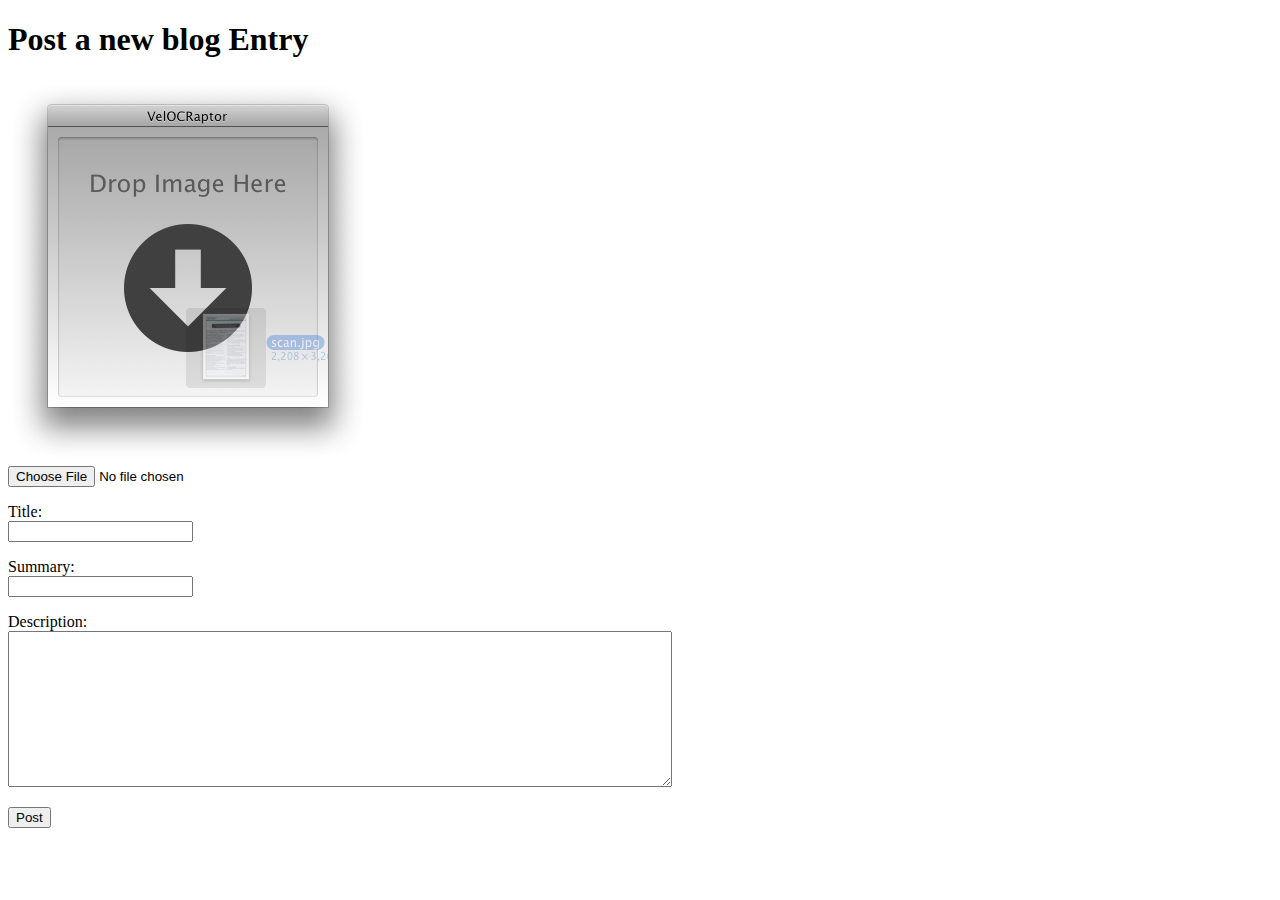
<file: www/index.html>
﻿<!DOCTYPE html>
<html xmlns="http://www.w3.org/1999/xhtml">
<head>
    <title>Post a new blog Entry</title>
</head>
<body>
    <h1>Post a new blog Entry</h1>
    <form id="uploadForm" method="post" action="upload.cshtml" enctype="multipart/form-data">
        <div id="dropTarget">
            <img id="placeholder" src="images/drop-target.png" />
        </div>
        <div>
            <input type="file" name="fileToUpload" />
        </div>
        <p>
            <label for="title">Title:</label><br />
            <input id="title" type="text" name="title" />
        </p>
        <p>
            <label for="summary">Summary:</label><br />
            <input type="text" name="summary" />
        </p>
        <p>
            <label for="description">Description:</label><br />
            <textarea name="description" rows="10" cols="80"></textarea>
        </p>
        <div id="results" style="color:red"></div>
        <button type="submit">Post</button>
    </form>
    <script src="js/jquery-1.11.0.min.js"></script>
    <script src="js/js-toolbox.js"></script>
    <script src="js/upload.js"></script>
</body>
</html>
</file>
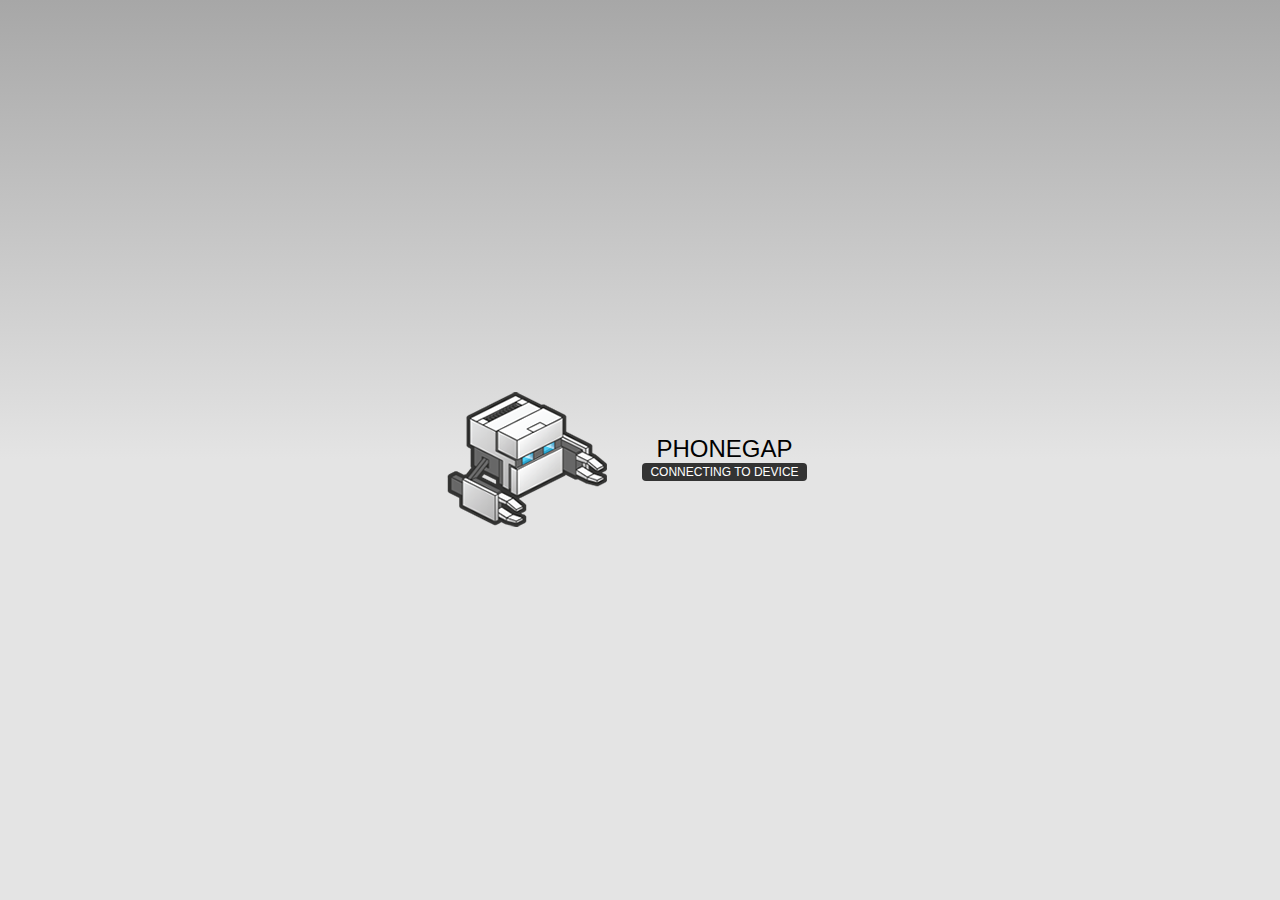
<file: dynamicpages/www/phonegapIndex.html>
<!DOCTYPE html>
<!--
    Licensed to the Apache Software Foundation (ASF) under one
    or more contributor license agreements.  See the NOTICE file
    distributed with this work for additional information
    regarding copyright ownership.  The ASF licenses this file
    to you under the Apache License, Version 2.0 (the
    "License"); you may not use this file except in compliance
    with the License.  You may obtain a copy of the License at

    http://www.apache.org/licenses/LICENSE-2.0

    Unless required by applicable law or agreed to in writing,
    software distributed under the License is distributed on an
    "AS IS" BASIS, WITHOUT WARRANTIES OR CONDITIONS OF ANY
     KIND, either express or implied.  See the License for the
    specific language governing permissions and limitations
    under the License.
-->
<html>
    <head>
        <meta charset="utf-8" />
        <meta name="format-detection" content="telephone=no" />
        <meta name="viewport" content="user-scalable=no, initial-scale=1, maximum-scale=1, minimum-scale=1, width=device-width, height=device-height, target-densitydpi=device-dpi" />
        <link rel="stylesheet" type="text/css" href="css/index.css" />
        <title>Hello World</title>
    </head>
    <body>
        <div class="app">
            <h1>PhoneGap</h1>
            <div id="deviceready" class="blink">
                <p class="event listening">Connecting to Device</p>
                <p class="event received">Device is Ready</p>
            </div>
        </div>
        <script type="text/javascript" src="phonegap.js"></script>
        <script type="text/javascript" src="js/index.js"></script>
        <script type="text/javascript">
            app.initialize();
        </script>
    </body>
</html>
</file>
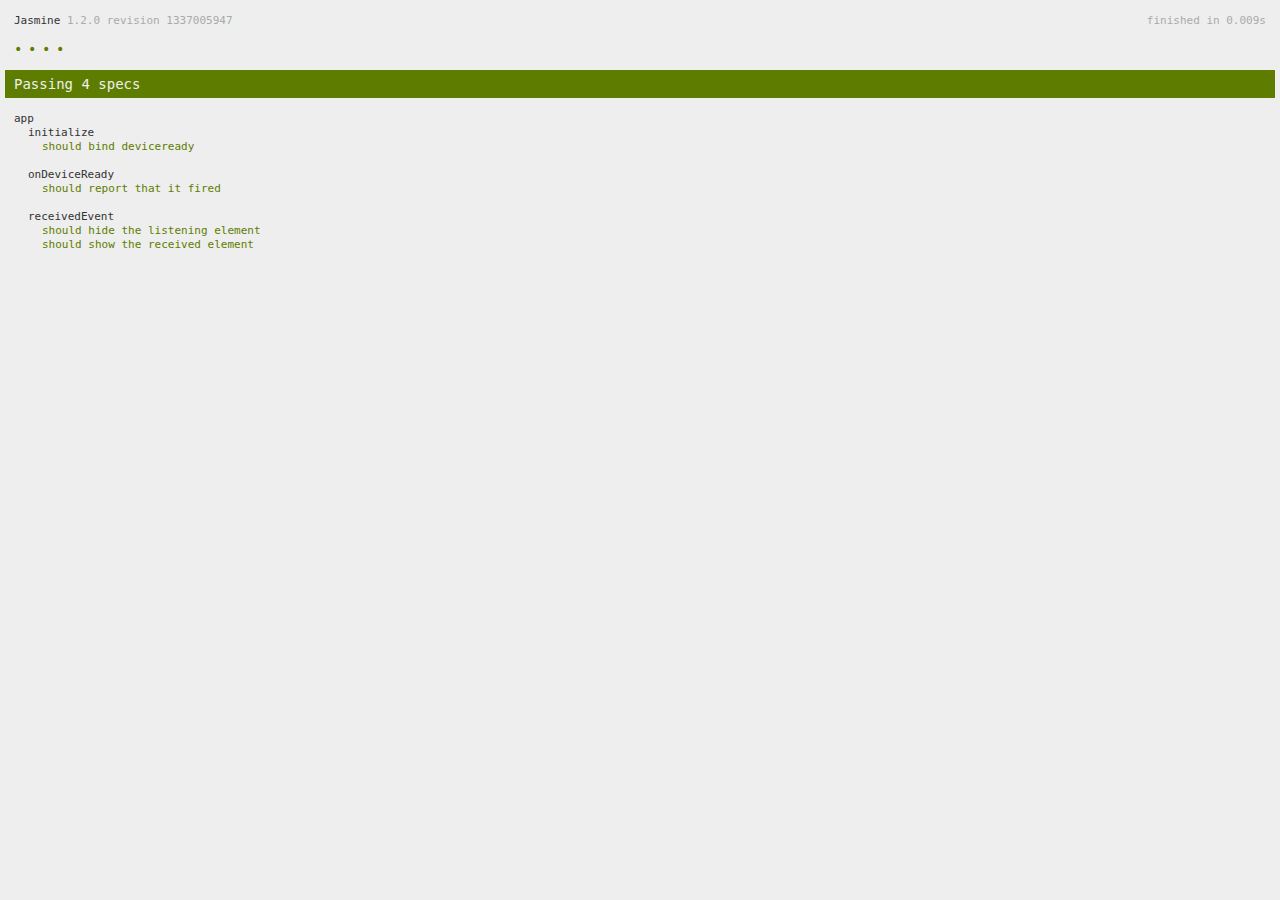
<file: dynamicpages/www/spec.html>
<!DOCTYPE html>
<!--
    Licensed to the Apache Software Foundation (ASF) under one
    or more contributor license agreements.  See the NOTICE file
    distributed with this work for additional information
    regarding copyright ownership.  The ASF licenses this file
    to you under the Apache License, Version 2.0 (the
    "License"); you may not use this file except in compliance
    with the License.  You may obtain a copy of the License at

    http://www.apache.org/licenses/LICENSE-2.0

    Unless required by applicable law or agreed to in writing,
    software distributed under the License is distributed on an
    "AS IS" BASIS, WITHOUT WARRANTIES OR CONDITIONS OF ANY
     KIND, either express or implied.  See the License for the
    specific language governing permissions and limitations
    under the License.
-->
<html>
    <head>
        <title>Jasmine Spec Runner</title>

        <!-- jasmine source -->
        <link rel="shortcut icon" type="image/png" href="spec/lib/jasmine-1.2.0/jasmine_favicon.png">
        <link rel="stylesheet" type="text/css" href="spec/lib/jasmine-1.2.0/jasmine.css">
        <script type="text/javascript" src="spec/lib/jasmine-1.2.0/jasmine.js"></script>
        <script type="text/javascript" src="spec/lib/jasmine-1.2.0/jasmine-html.js"></script>

        <!-- include source files here... -->
        <script type="text/javascript" src="js/index.js"></script>

        <!-- include spec files here... -->
        <script type="text/javascript" src="spec/helper.js"></script>
        <script type="text/javascript" src="spec/index.js"></script>

        <script type="text/javascript">
            (function() {
                var jasmineEnv = jasmine.getEnv();
                jasmineEnv.updateInterval = 1000;

                var htmlReporter = new jasmine.HtmlReporter();

                jasmineEnv.addReporter(htmlReporter);

                jasmineEnv.specFilter = function(spec) {
                    return htmlReporter.specFilter(spec);
                };

                var currentWindowOnload = window.onload;

                window.onload = function() {
                    if (currentWindowOnload) {
                        currentWindowOnload();
                    }
                    execJasmine();
                };

                function execJasmine() {
                    jasmineEnv.execute();
                }
            })();
        </script>
    </head>
    <body>
        <div id="stage" style="display:none;"></div>
    </body>
</html>
</file>
<file: dynamicpages/www/spec/lib/jasmine-1.2.0/jasmine.css>
body { background-color: #eeeeee; padding: 0; margin: 5px; overflow-y: scroll; }

#HTMLReporter { font-size: 11px; font-family: Monaco, "Lucida Console", monospace; line-height: 14px; color: #333333; }
#HTMLReporter a { text-decoration: none; }
#HTMLReporter a:hover { text-decoration: underline; }
#HTMLReporter p, #HTMLReporter h1, #HTMLReporter h2, #HTMLReporter h3, #HTMLReporter h4, #HTMLReporter h5, #HTMLReporter h6 { margin: 0; line-height: 14px; }
#HTMLReporter .banner, #HTMLReporter .symbolSummary, #HTMLReporter .summary, #HTMLReporter .resultMessage, #HTMLReporter .specDetail .description, #HTMLReporter .alert .bar, #HTMLReporter .stackTrace { padding-left: 9px; padding-right: 9px; }
#HTMLReporter #jasmine_content { position: fixed; right: 100%; }
#HTMLReporter .version { color: #aaaaaa; }
#HTMLReporter .banner { margin-top: 14px; }
#HTMLReporter .duration { color: #aaaaaa; float: right; }
#HTMLReporter .symbolSummary { overflow: hidden; *zoom: 1; margin: 14px 0; }
#HTMLReporter .symbolSummary li { display: block; float: left; height: 7px; width: 14px; margin-bottom: 7px; font-size: 16px; }
#HTMLReporter .symbolSummary li.passed { font-size: 14px; }
#HTMLReporter .symbolSummary li.passed:before { color: #5e7d00; content: "\02022"; }
#HTMLReporter .symbolSummary li.failed { line-height: 9px; }
#HTMLReporter .symbolSummary li.failed:before { color: #b03911; content: "x"; font-weight: bold; margin-left: -1px; }
#HTMLReporter .symbolSummary li.skipped { font-size: 14px; }
#HTMLReporter .symbolSummary li.skipped:before { color: #bababa; content: "\02022"; }
#HTMLReporter .symbolSummary li.pending { line-height: 11px; }
#HTMLReporter .symbolSummary li.pending:before { color: #aaaaaa; content: "-"; }
#HTMLReporter .bar { line-height: 28px; font-size: 14px; display: block; color: #eee; }
#HTMLReporter .runningAlert { background-color: #666666; }
#HTMLReporter .skippedAlert { background-color: #aaaaaa; }
#HTMLReporter .skippedAlert:first-child { background-color: #333333; }
#HTMLReporter .skippedAlert:hover { text-decoration: none; color: white; text-decoration: underline; }
#HTMLReporter .passingAlert { background-color: #a6b779; }
#HTMLReporter .passingAlert:first-child { background-color: #5e7d00; }
#HTMLReporter .failingAlert { background-color: #cf867e; }
#HTMLReporter .failingAlert:first-child { background-color: #b03911; }
#HTMLReporter .results { margin-top: 14px; }
#HTMLReporter #details { display: none; }
#HTMLReporter .resultsMenu, #HTMLReporter .resultsMenu a { background-color: #fff; color: #333333; }
#HTMLReporter.showDetails .summaryMenuItem { font-weight: normal; text-decoration: inherit; }
#HTMLReporter.showDetails .summaryMenuItem:hover { text-decoration: underline; }
#HTMLReporter.showDetails .detailsMenuItem { font-weight: bold; text-decoration: underline; }
#HTMLReporter.showDetails .summary { display: none; }
#HTMLReporter.showDetails #details { display: block; }
#HTMLReporter .summaryMenuItem { font-weight: bold; text-decoration: underline; }
#HTMLReporter .summary { margin-top: 14px; }
#HTMLReporter .summary .suite .suite, #HTMLReporter .summary .specSummary { margin-left: 14px; }
#HTMLReporter .summary .specSummary.passed a { color: #5e7d00; }
#HTMLReporter .summary .specSummary.failed a { color: #b03911; }
#HTMLReporter .description + .suite { margin-top: 0; }
#HTMLReporter .suite { margin-top: 14px; }
#HTMLReporter .suite a { color: #333333; }
#HTMLReporter #details .specDetail { margin-bottom: 28px; }
#HTMLReporter #details .specDetail .description { display: block; color: white; background-color: #b03911; }
#HTMLReporter .resultMessage { padding-top: 14px; color: #333333; }
#HTMLReporter .resultMessage span.result { display: block; }
#HTMLReporter .stackTrace { margin: 5px 0 0 0; max-height: 224px; overflow: auto; line-height: 18px; color: #666666; border: 1px solid #ddd; background: white; white-space: pre; }

#TrivialReporter { padding: 8px 13px; position: absolute; top: 0; bottom: 0; left: 0; right: 0; overflow-y: scroll; background-color: white; font-family: "Helvetica Neue Light", "Lucida Grande", "Calibri", "Arial", sans-serif; /*.resultMessage {*/ /*white-space: pre;*/ /*}*/ }
#TrivialReporter a:visited, #TrivialReporter a { color: #303; }
#TrivialReporter a:hover, #TrivialReporter a:active { color: blue; }
#TrivialReporter .run_spec { float: right; padding-right: 5px; font-size: .8em; text-decoration: none; }
#TrivialReporter .banner { color: #303; background-color: #fef; padding: 5px; }
#TrivialReporter .logo { float: left; font-size: 1.1em; padding-left: 5px; }
#TrivialReporter .logo .version { font-size: .6em; padding-left: 1em; }
#TrivialReporter .runner.running { background-color: yellow; }
#TrivialReporter .options { text-align: right; font-size: .8em; }
#TrivialReporter .suite { border: 1px outset gray; margin: 5px 0; padding-left: 1em; }
#TrivialReporter .suite .suite { margin: 5px; }
#TrivialReporter .suite.passed { background-color: #dfd; }
#TrivialReporter .suite.failed { background-color: #fdd; }
#TrivialReporter .spec { margin: 5px; padding-left: 1em; clear: both; }
#TrivialReporter .spec.failed, #TrivialReporter .spec.passed, #TrivialReporter .spec.skipped { padding-bottom: 5px; border: 1px solid gray; }
#TrivialReporter .spec.failed { background-color: #fbb; border-color: red; }
#TrivialReporter .spec.passed { background-color: #bfb; border-color: green; }
#TrivialReporter .spec.skipped { background-color: #bbb; }
#TrivialReporter .messages { border-left: 1px dashed gray; padding-left: 1em; padding-right: 1em; }
#TrivialReporter .passed { background-color: #cfc; display: none; }
#TrivialReporter .failed { background-color: #fbb; }
#TrivialReporter .skipped { color: #777; background-color: #eee; display: none; }
#TrivialReporter .resultMessage span.result { display: block; line-height: 2em; color: black; }
#TrivialReporter .resultMessage .mismatch { color: black; }
#TrivialReporter .stackTrace { white-space: pre; font-size: .8em; margin-left: 10px; max-height: 5em; overflow: auto; border: 1px inset red; padding: 1em; background: #eef; }
#TrivialReporter .finished-at { padding-left: 1em; font-size: .6em; }
#TrivialReporter.show-passed .passed, #TrivialReporter.show-skipped .skipped { display: block; }
#TrivialReporter #jasmine_content { position: fixed; right: 100%; }
#TrivialReporter .runner { border: 1px solid gray; display: block; margin: 5px 0; padding: 2px 0 2px 10px; }
</file>
<file: dynamicpages/www/css/index.css>
/*
 * Licensed to the Apache Software Foundation (ASF) under one
 * or more contributor license agreements.  See the NOTICE file
 * distributed with this work for additional information
 * regarding copyright ownership.  The ASF licenses this file
 * to you under the Apache License, Version 2.0 (the
 * "License"); you may not use this file except in compliance
 * with the License.  You may obtain a copy of the License at
 *
 * http://www.apache.org/licenses/LICENSE-2.0
 *
 * Unless required by applicable law or agreed to in writing,
 * software distributed under the License is distributed on an
 * "AS IS" BASIS, WITHOUT WARRANTIES OR CONDITIONS OF ANY
 * KIND, either express or implied.  See the License for the
 * specific language governing permissions and limitations
 * under the License.
 */
* {
    -webkit-tap-highlight-color: rgba(0,0,0,0); /* make transparent link selection, adjust last value opacity 0 to 1.0 */
}

body {
    -webkit-touch-callout: none;                /* prevent callout to copy image, etc when tap to hold */
    -webkit-text-size-adjust: none;             /* prevent webkit from resizing text to fit */
    -webkit-user-select: none;                  /* prevent copy paste, to allow, change 'none' to 'text' */
    background-color:#E4E4E4;
    background-image:linear-gradient(top, #A7A7A7 0%, #E4E4E4 51%);
    background-image:-webkit-linear-gradient(top, #A7A7A7 0%, #E4E4E4 51%);
    background-image:-ms-linear-gradient(top, #A7A7A7 0%, #E4E4E4 51%);
    background-image:-webkit-gradient(
        linear,
        left top,
        left bottom,
        color-stop(0, #A7A7A7),
        color-stop(0.51, #E4E4E4)
    );
    background-attachment:fixed;
    font-family:'HelveticaNeue-Light', 'HelveticaNeue', Helvetica, Arial, sans-serif;
    font-size:12px;
    height:100%;
    margin:0px;
    padding:0px;
    text-transform:uppercase;
    width:100%;
}

/* Portrait layout (default) */
.app {
    background:url(../img/logo.png) no-repeat center top; /* 170px x 200px */
    position:absolute;             /* position in the center of the screen */
    left:50%;
    top:50%;
    height:50px;                   /* text area height */
    width:225px;                   /* text area width */
    text-align:center;
    padding:180px 0px 0px 0px;     /* image height is 200px (bottom 20px are overlapped with text) */
    margin:-115px 0px 0px -112px;  /* offset vertical: half of image height and text area height */
                                   /* offset horizontal: half of text area width */
}

/* Landscape layout (with min-width) */
@media screen and (min-aspect-ratio: 1/1) and (min-width:400px) {
    .app {
        background-position:left center;
        padding:75px 0px 75px 170px;  /* padding-top + padding-bottom + text area = image height */
        margin:-90px 0px 0px -198px;  /* offset vertical: half of image height */
                                      /* offset horizontal: half of image width and text area width */
    }
}

h1 {
    font-size:24px;
    font-weight:normal;
    margin:0px;
    overflow:visible;
    padding:0px;
    text-align:center;
}

.event {
    border-radius:4px;
    -webkit-border-radius:4px;
    color:#FFFFFF;
    font-size:12px;
    margin:0px 30px;
    padding:2px 0px;
}

.event.listening {
    background-color:#333333;
    display:block;
}

.event.received {
    background-color:#4B946A;
    display:none;
}

@keyframes fade {
    from { opacity: 1.0; }
    50% { opacity: 0.4; }
    to { opacity: 1.0; }
}
 
@-webkit-keyframes fade {
    from { opacity: 1.0; }
    50% { opacity: 0.4; }
    to { opacity: 1.0; }
}
 
.blink {
    animation:fade 3000ms infinite;
    -webkit-animation:fade 3000ms infinite;
}
</file>
